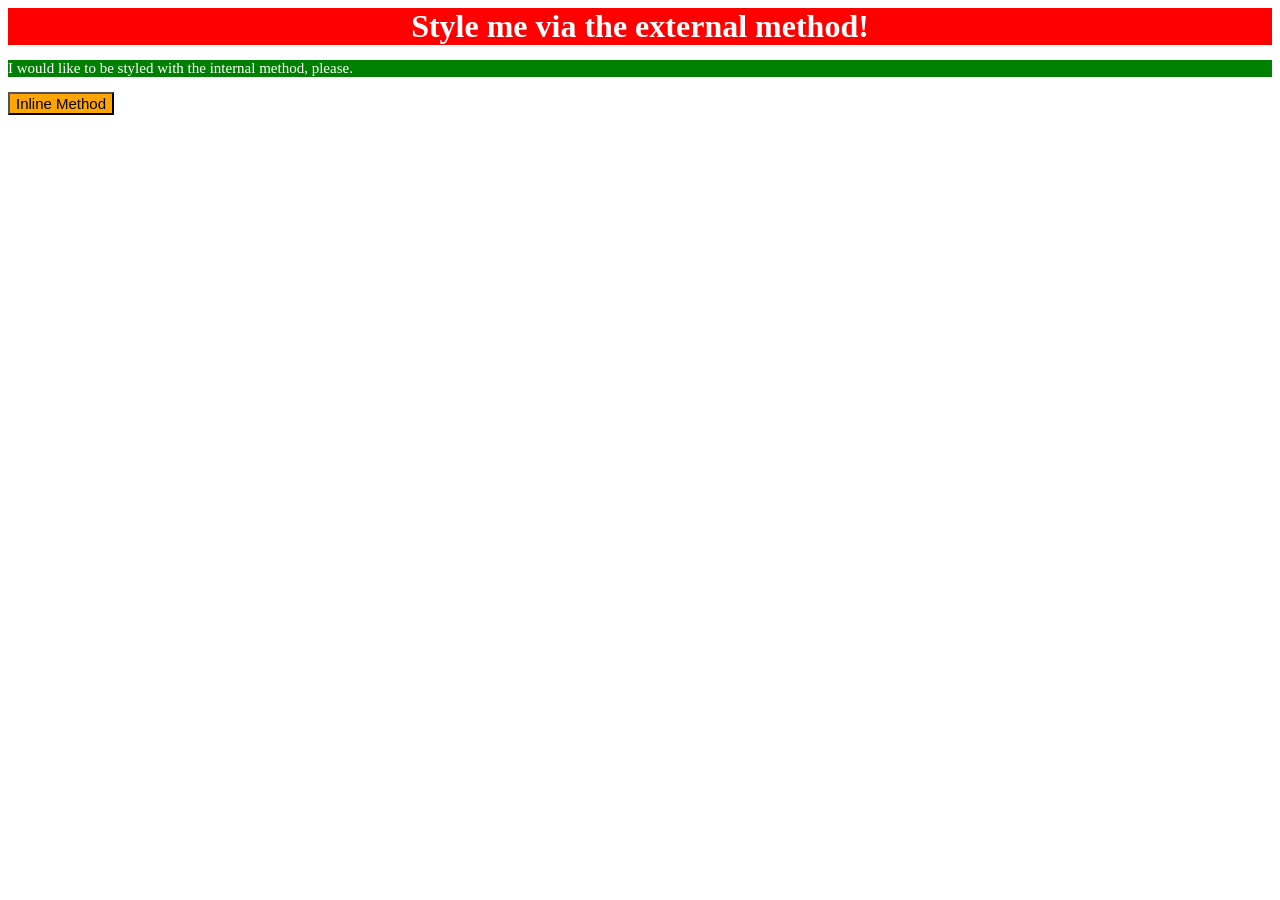
<file: foundations/intro-to-css/01-css-methods/index.html>
<!DOCTYPE html>
<html lang="en">
  <head>
    <meta charset="UTF-8">
    <meta http-equiv="X-UA-Compatible" content="IE=edge">
    <meta name="viewport" content="width=device-width, initial-scale=1.0">
    <title>Methods for Adding CSS</title>
    <link rel="stylesheet" href="styles.css">

    <style>
      p {
        background-color: green;
        color: white;
        font-family: serif;
        text-align: left;
        font-size: 15px;
      }
    </style>
  </head>
  <body>
    <div>Style me via the external method!</div>
    <p>I would like to be styled with the internal method, please.</p>
    <button style="background-color:orange;font-size: 15px;">Inline Method</button>
  </body>
</html>
</file>
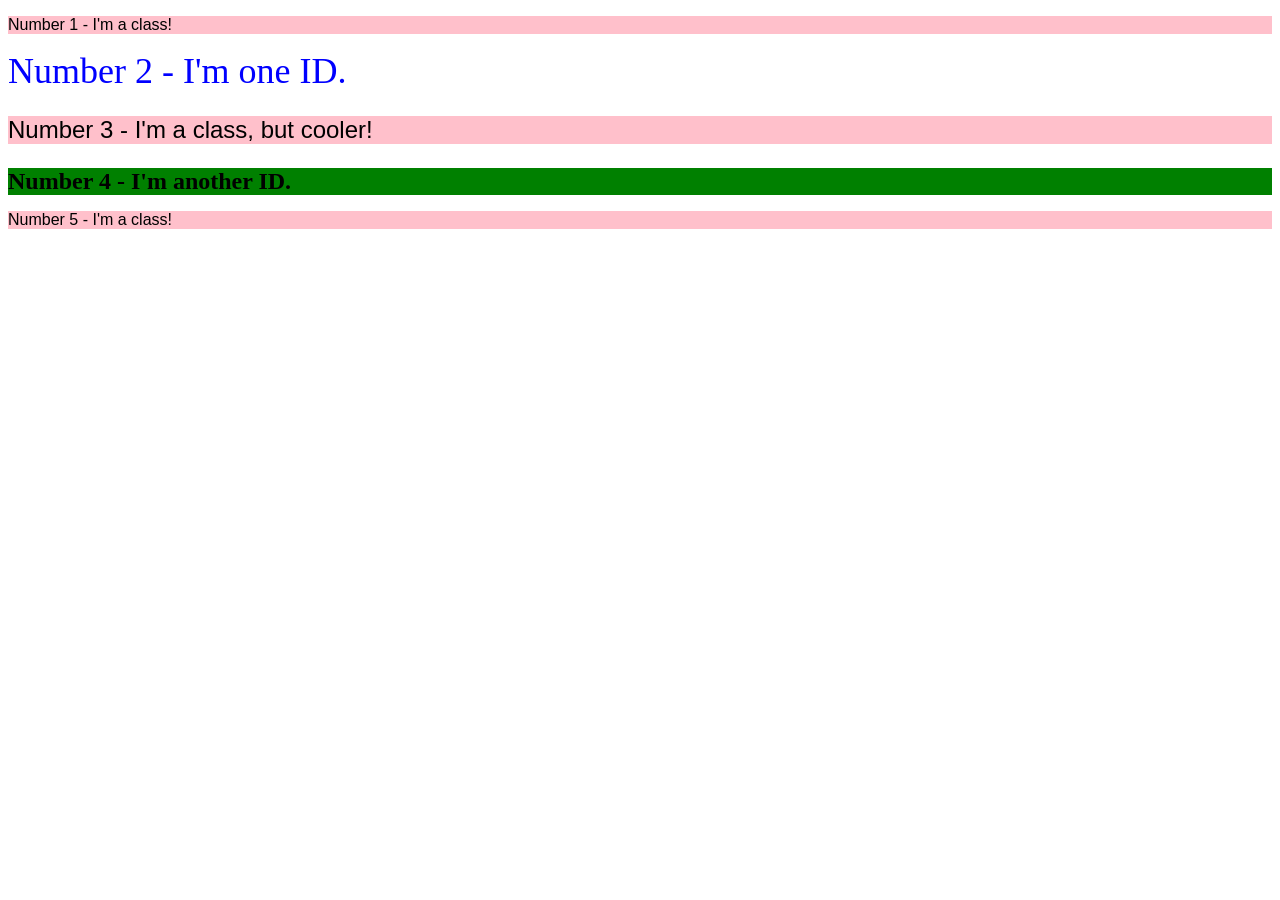
<file: foundations/intro-to-css/02-class-id-selectors/index.html>
<!DOCTYPE html>
<html lang="en">
  <head>
    <meta charset="UTF-8">
    <meta http-equiv="X-UA-Compatible" content="IE=edge">
    <meta name="viewport" content="width=device-width, initial-scale=1.0">
    <title>Class and ID Selectors</title>
    <link rel="stylesheet" href="style.css">
  </head>
  <body>
    <div class="odd big"><p>Number 1 - I'm a class!</p></div>
    <div id="one">Number 2 - I'm one ID.</div>
    <div class="odd small"><p>Number 3 - I'm a class, but cooler!</p></div>
    <div id="two">Number 4 - I'm another ID.</div>
    <div class="odd smal"><p>Number 5 - I'm a class!</p></div>
  </body>
</html>
</file>
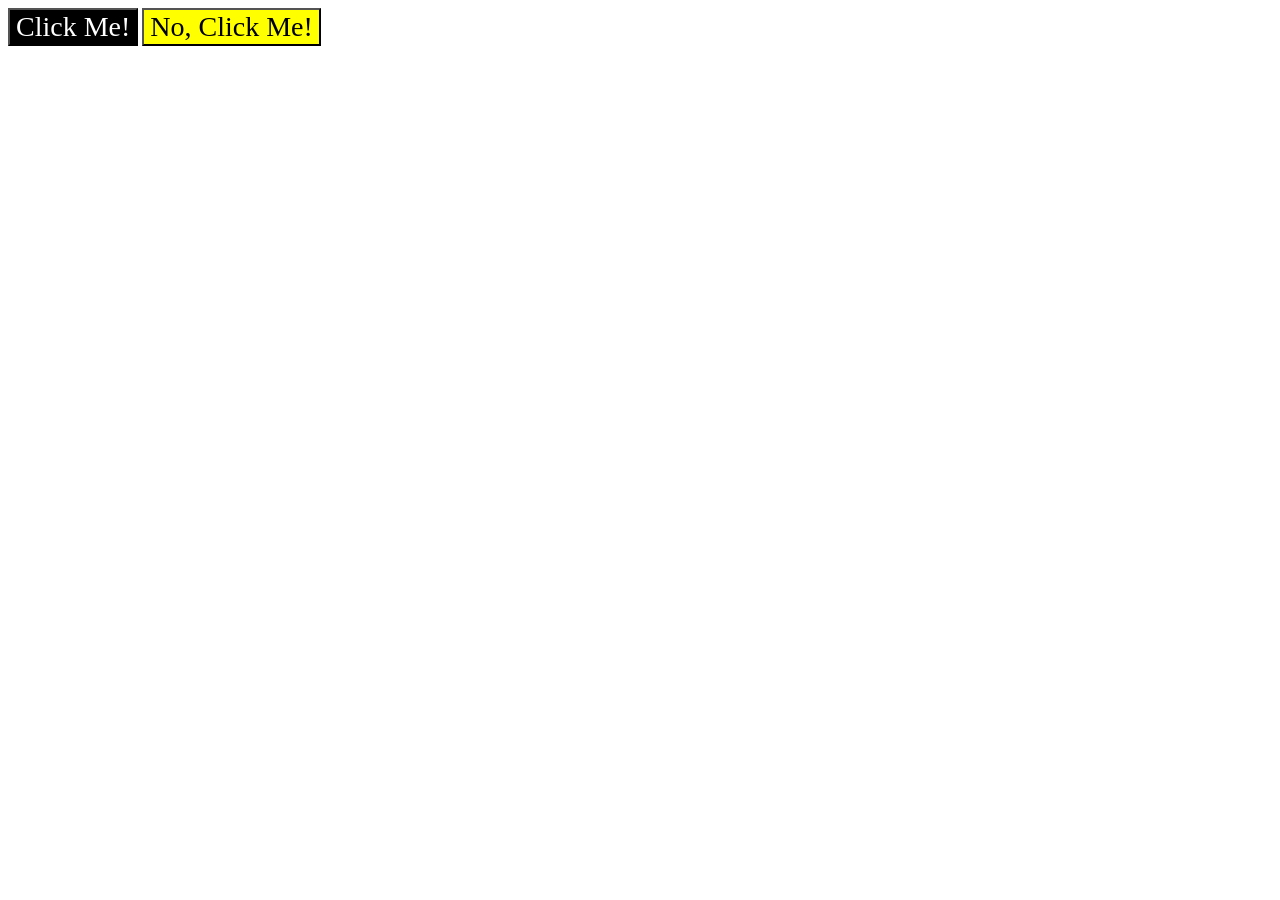
<file: foundations/intro-to-css/03-grouping-selectors/index.html>
<!DOCTYPE html>
<html lang="en">
  <head>
    <meta charset="UTF-8">
    <meta http-equiv="X-UA-Compatible" content="IE=edge">
    <meta name="viewport" content="width=device-width, initial-scale=1.0">
    <title>Grouping Selectors</title>
    <link rel="stylesheet" href="style.css">
  </head>
  <body>
    <button class="inverted">Click Me!</button>
    <button class="fancy">No, Click Me!</button>
  </body>
</html>
</file>
<file: foundations/intro-to-css/01-css-methods/styles.css>
div {
    background-color: red;
    color: white;
    text-align: center;
    font-size: 32px;
    font-weight: bold;
 }
</file>
<file: foundations/intro-to-css/02-class-id-selectors/style.css>
.odd {
    background-color: pink;
    font-family: Verdana, Geneva, Tahoma, sans-serif;
}

#one {
    color: blue;
    font-size: 36px;
}

.odd.small{
      font-size: 24px; 
}

#two {
     background-color: green;
     font-size: 24px;
     font-weight: bold;

}
</file>
<file: foundations/intro-to-css/03-grouping-selectors/style.css>
.inverted,.fancy{
    font-size: 28px;
    font-family: 'Helvatica','Times New Roman',  'sans-serif';
}

.inverted {
    background-color: black;
    color: white;

}

.fancy{
    background-color: yellow;
    color:black;
}
</file>
